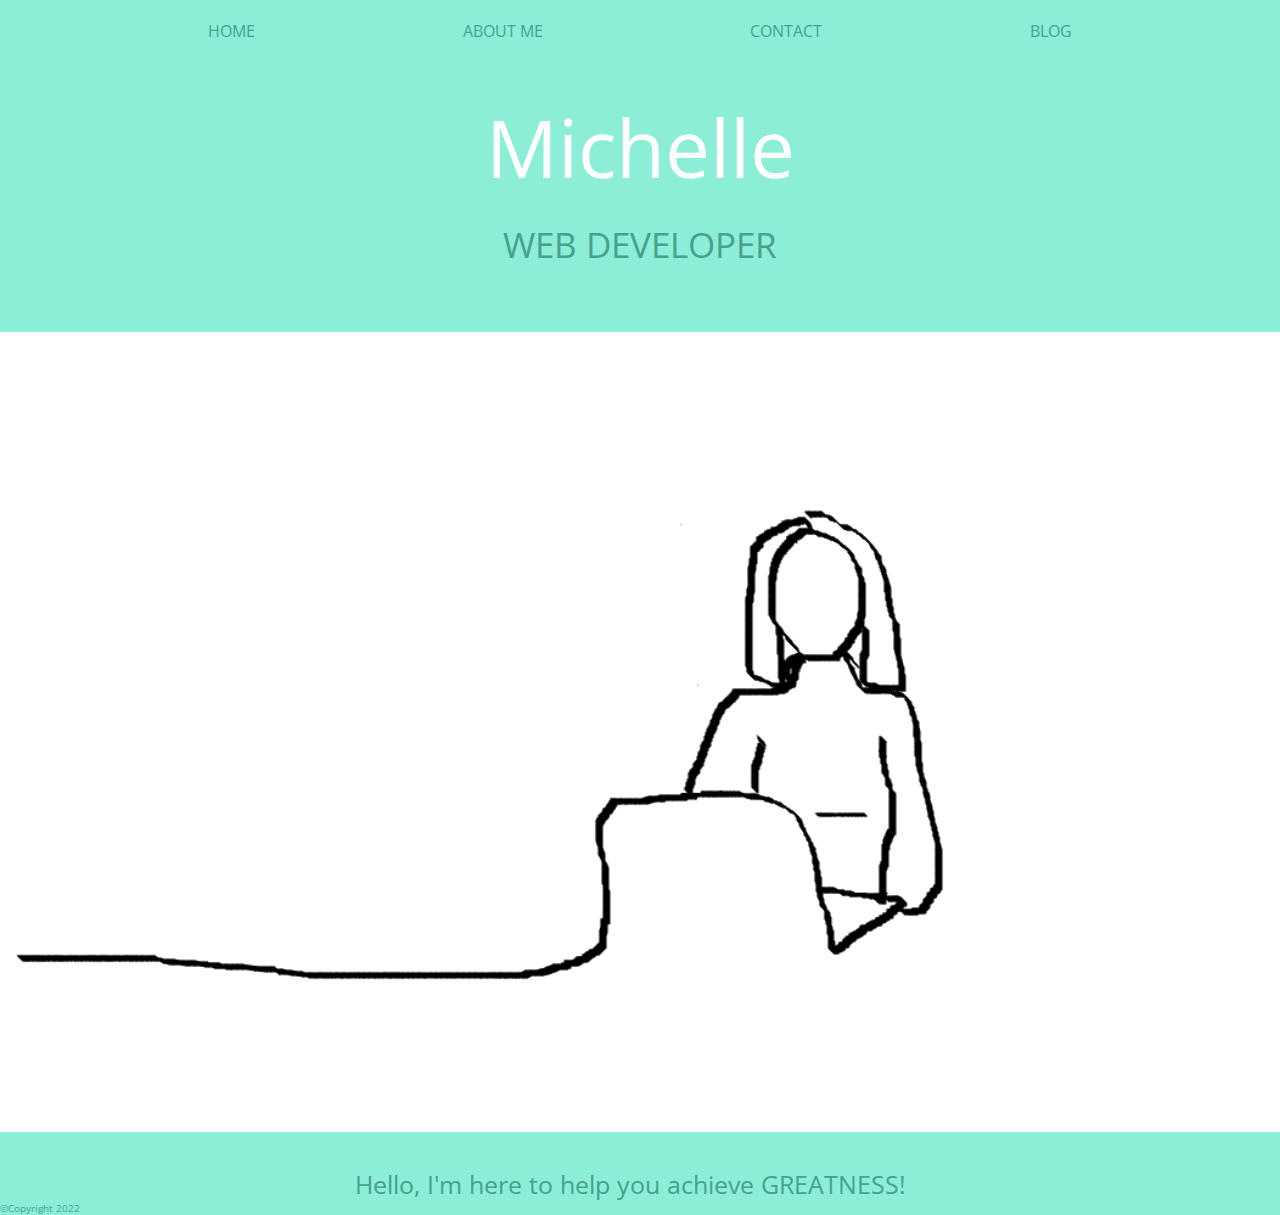
<file: Index.html>
<!DOCTYPE html>
<html lang="en">

<head>
    <meta charset="UTF-8">
    <meta http-equiv="X-UA-Compatible" content="IE=edge">
    <meta name="viewport" content="width=device-width, initial-scale=1.0">
    <title>Michelle's Portfolio</title>
    <link rel="preconnect" href="https://fonts.googleapis.com">
    <link rel="preconnect" href="https://fonts.gstatic.com" crossorigin>
    <link href="https://fonts.googleapis.com/css2?family=Macondo&family=Open+Sans:wght@300;400&display=swap"
        rel="stylesheet">
    <link rel="stylesheet" href="./style.css">
</head>

<body>
    <header>
        <nav class="menu">
            <ul class="menu-links">
                <li><a class="menu-link" href="Index.html">HOME</a></li>
                <li><a class="menu-link" href="pages/aboutme.html">ABOUT ME</a></li>
                <li><a class="menu-link" href="pages/contact.html">CONTACT</a></li>
                <li><a class="menu-link" href="pages/blogs.html">BLOG</a></li>
            </ul>
        </nav>
    </header>
    <section>
        <h1 class="title">Michelle</h1>
        <h2 class="sub-title">WEB DEVELOPER</h2><br><br>
        <div class="home-sketch-container"></div>
        <h3 class="statement">Hello, I'm here to help you achieve GREATNESS!</h3>
    </section>
    <footer>&#169;Copyright 2022</footer>
</body>
</html>
</file>
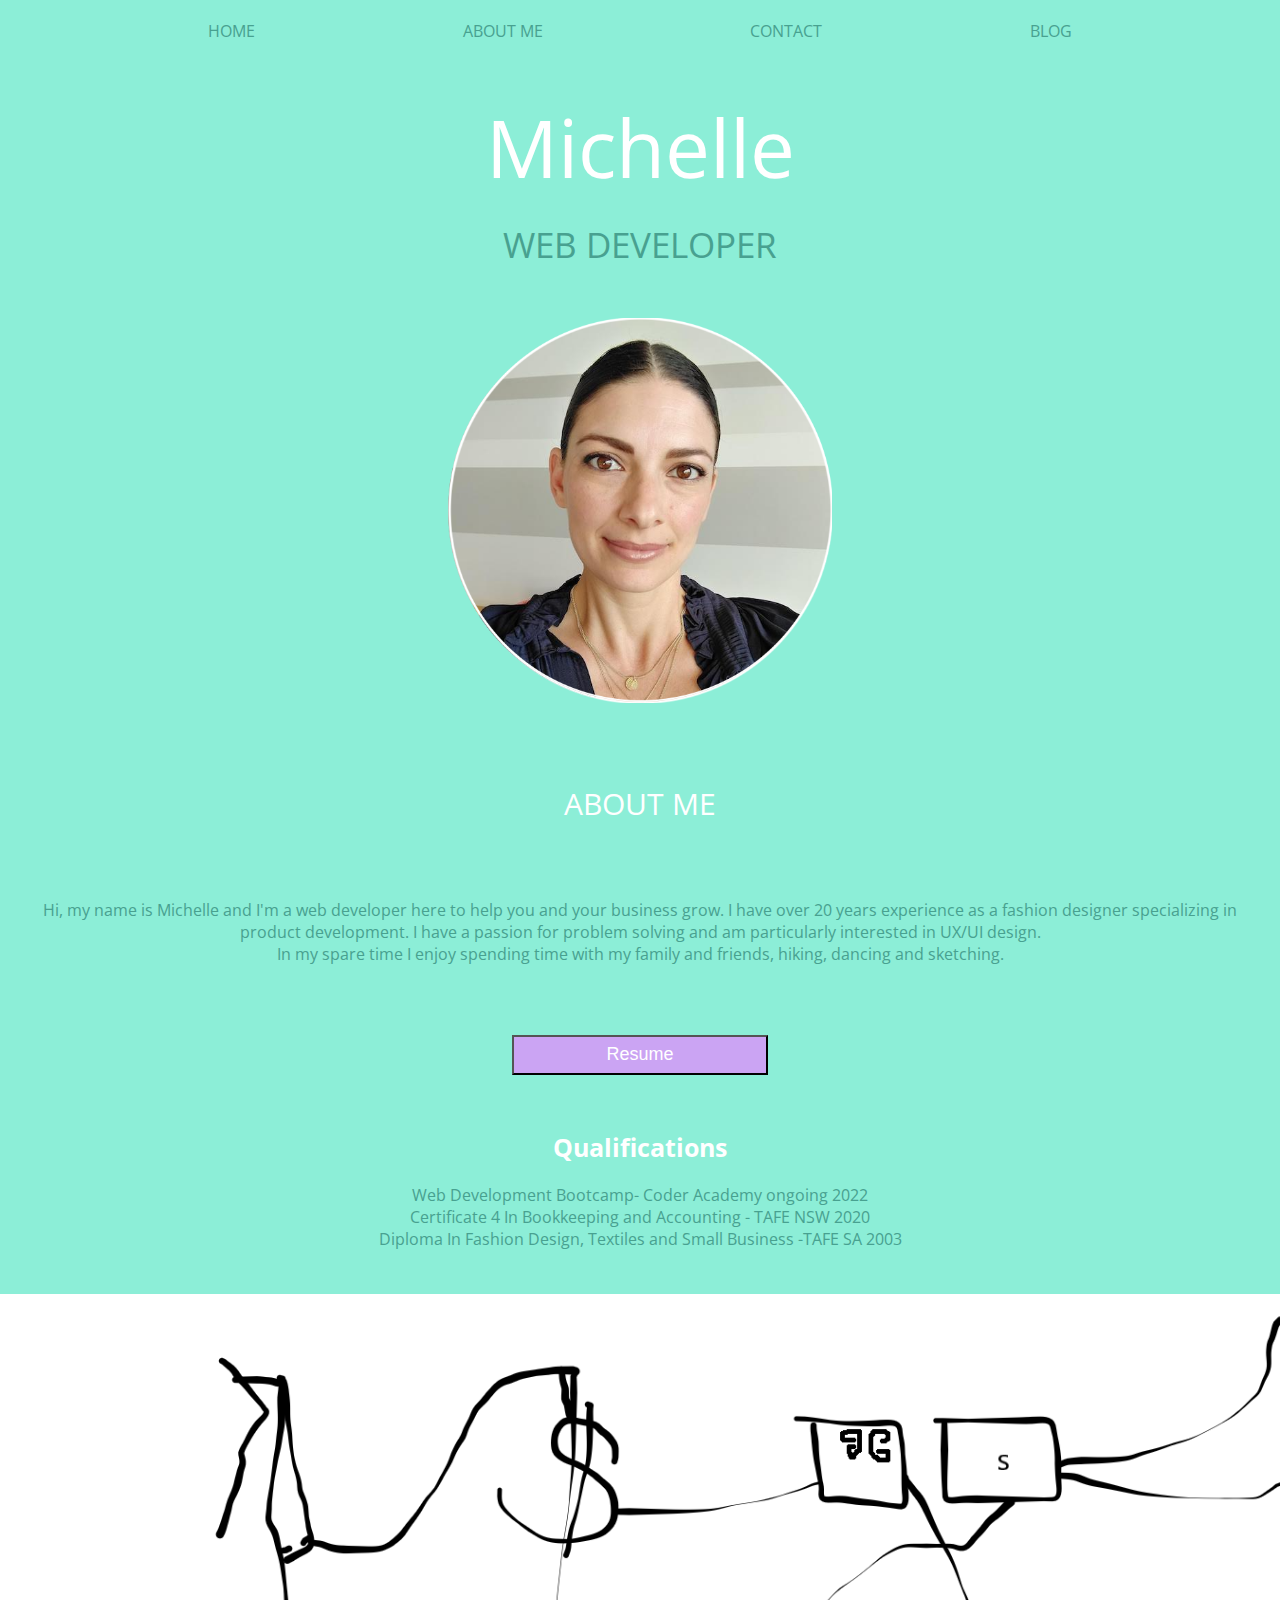
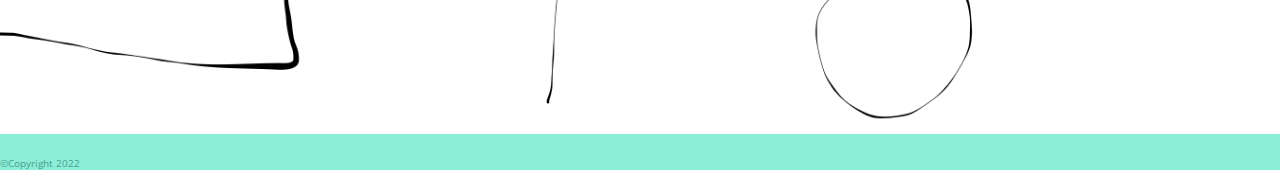
<file: pages/aboutme.html>
<!DOCTYPE html>
<html lang="en">
  <head>
    <meta charset="UTF-8" />
    <meta http-equiv="X-UA-Compatible" content="IE=edge" />
    <meta name="viewport" content="width=device-width, initial-scale=1.0" />
    <title>ABOUT ME</title>
    <link rel="preconnect" href="https://fonts.googleapis.com" />
    <link rel="preconnect" href="https://fonts.gstatic.com" crossorigin />
    <link
      href="https://fonts.googleapis.com/css2?family=Macondo&family=Open+Sans:wght@300;400&display=swap"
      rel="stylesheet"
    />
    <link rel="stylesheet" href="../style.css" />
  </head>

  <body>
    <header>
      <nav class="menu">
        <ul class="menu-links">
          <li><a class="menu-link" href="../Index.html">HOME</a></li>
          <li><a class="menu-link" href="./aboutme.html">ABOUT ME</a></li>
          <li><a class="menu-link" href="./contact.html">CONTACT</a></li>
          <li><a class="menu-link" href="./blogs.html">BLOG</a></li>
        </ul>
      </nav>
    </header>
    <section>
      <h1 class="title">Michelle</h1>
      <h2 class="sub-title">WEB DEVELOPER</h2>
      <img class="me" src="../assets/me.png" alt="photo of Michelle" />
      <div class="about-me-info">
        <h3 class="page-name">ABOUT ME</h3>
        <p class="description">
          Hi, my name is Michelle and I'm a web developer here to help you and
          your business grow. I have over 20 years experience as a fashion
          designer specializing in product development. I have a passion for
          problem solving and am particularly interested in UX/UI design.<br>
          In my spare time I enjoy spending time with my family and friends, hiking, dancing and sketching.
        </p>
        <button
          class="resume"
          onclick="location.href='../document/Mock_Resume.pdf';">Resume</button>
        <h4 class="qualifications">Qualifications</h4>
        <div class="experience">
          <div>
            <a class="experience1"
              >Web Development Bootcamp- Coder Academy ongoing 2022</a>
          </div>
          <div>
            <a class="experience2"
              >Certificate 4 In Bookkeeping and Accounting - TAFE NSW 2020</a>
          </div>
          <div>
            <a class="experience3"
              >Diploma In Fashion Design, Textiles and Small Business -TAFE SA
              2003</a>
          </div>
      </div><br><br>
      <div class="fashion-sketch"></div><br>
    </section>

    <footer>&#169;Copyright 2022</footer>
  </body>
</html>
</file>
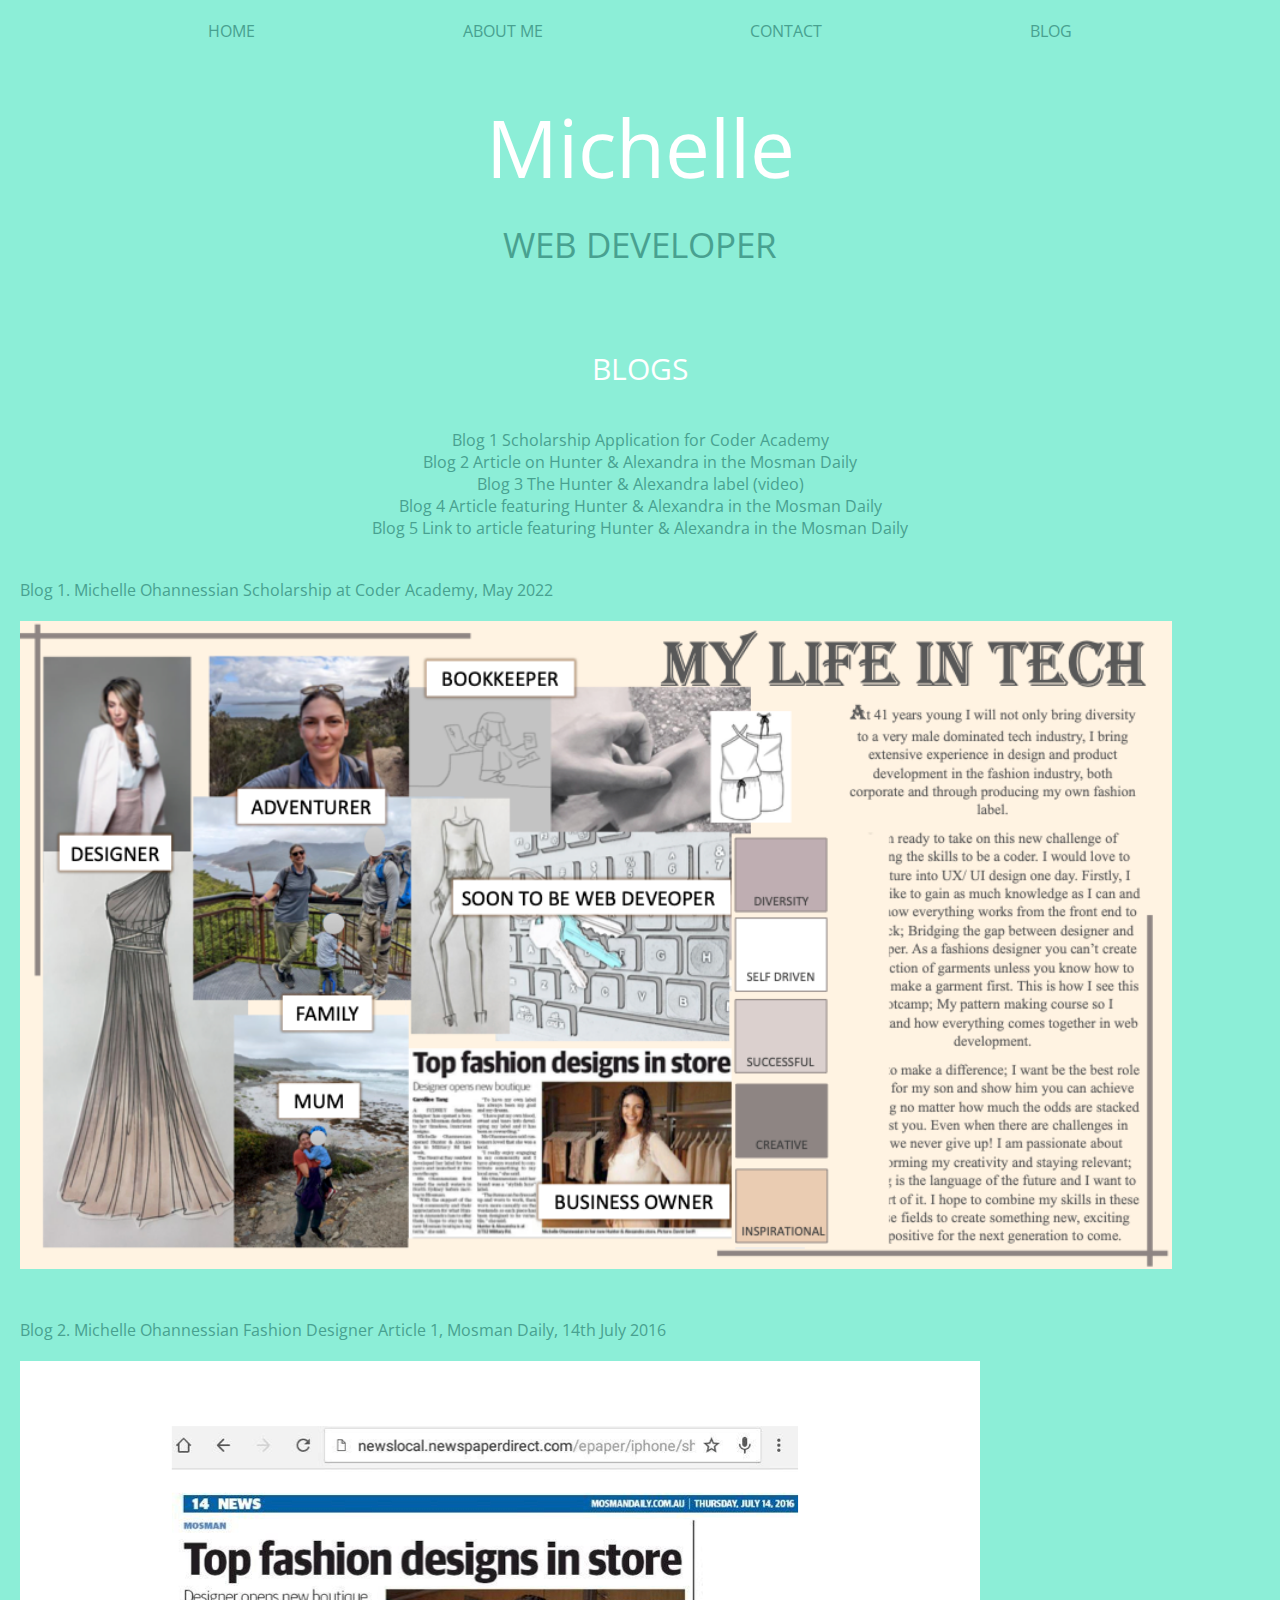
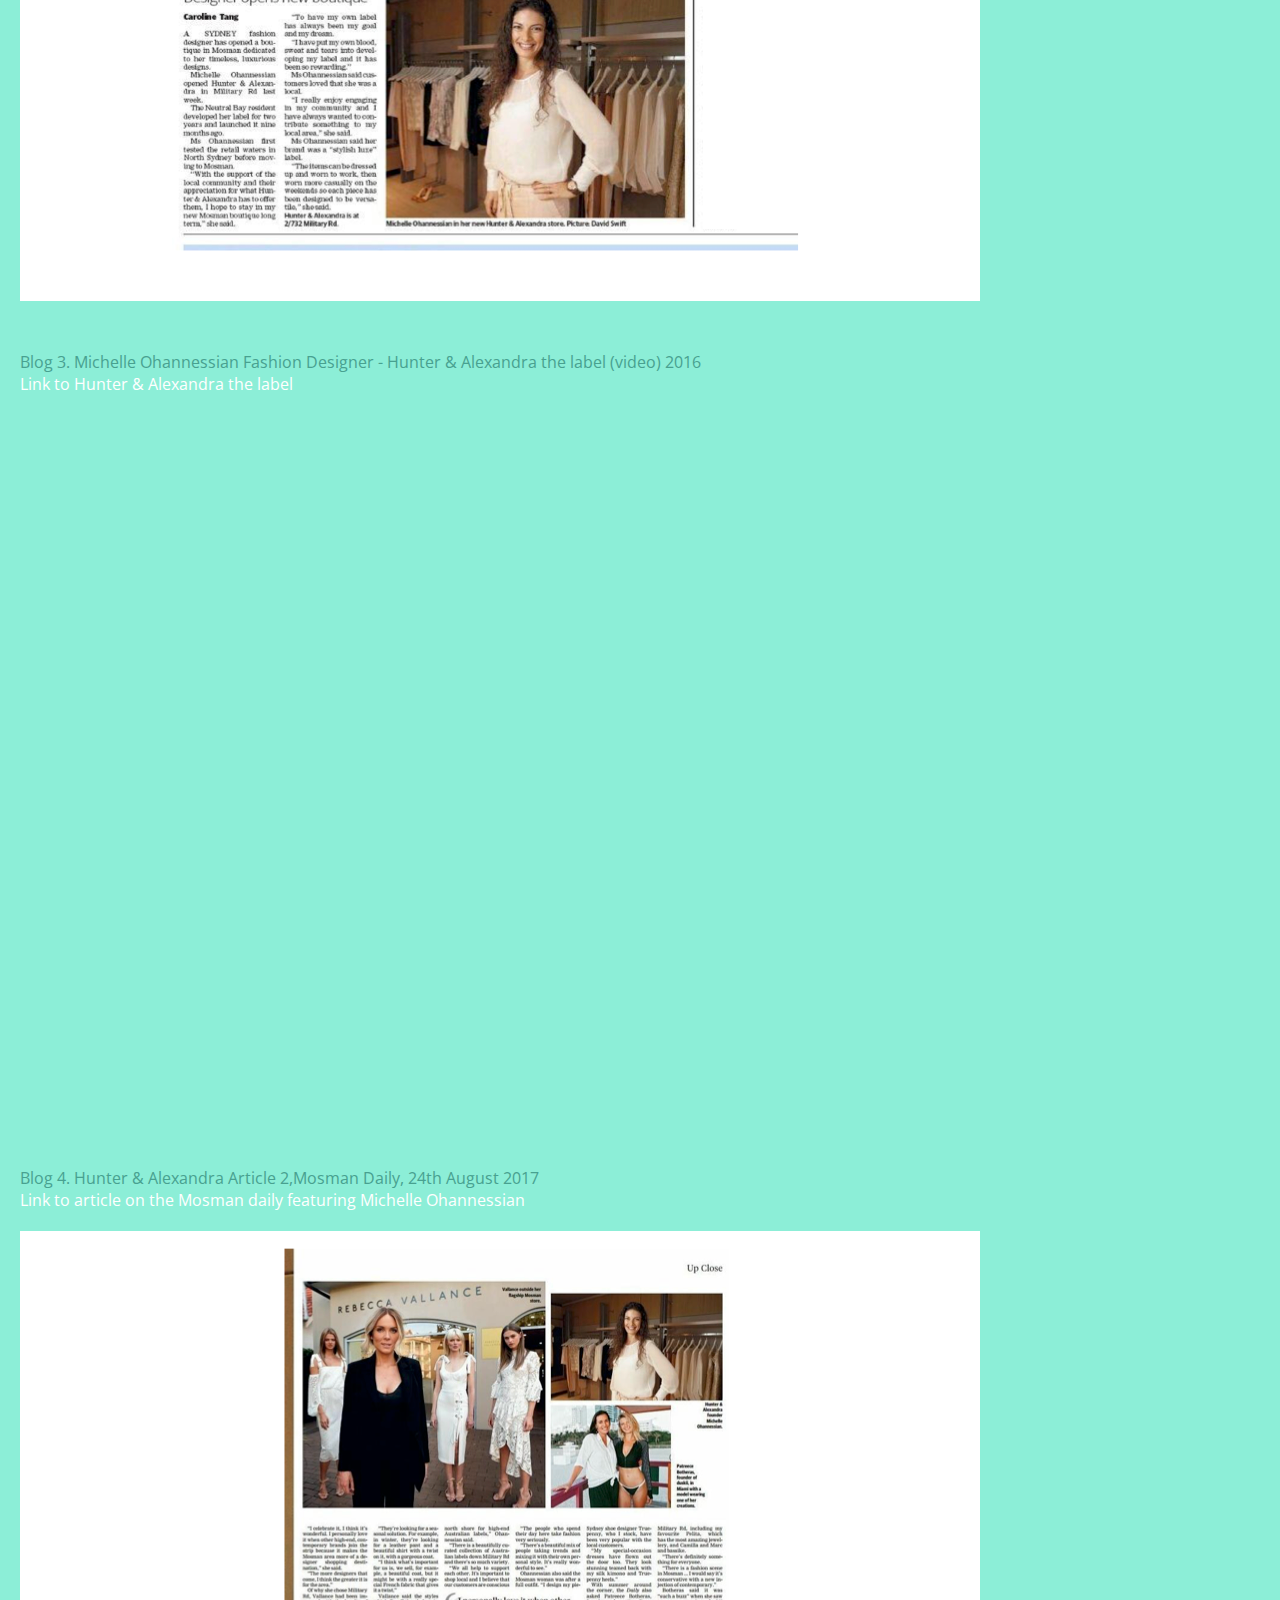
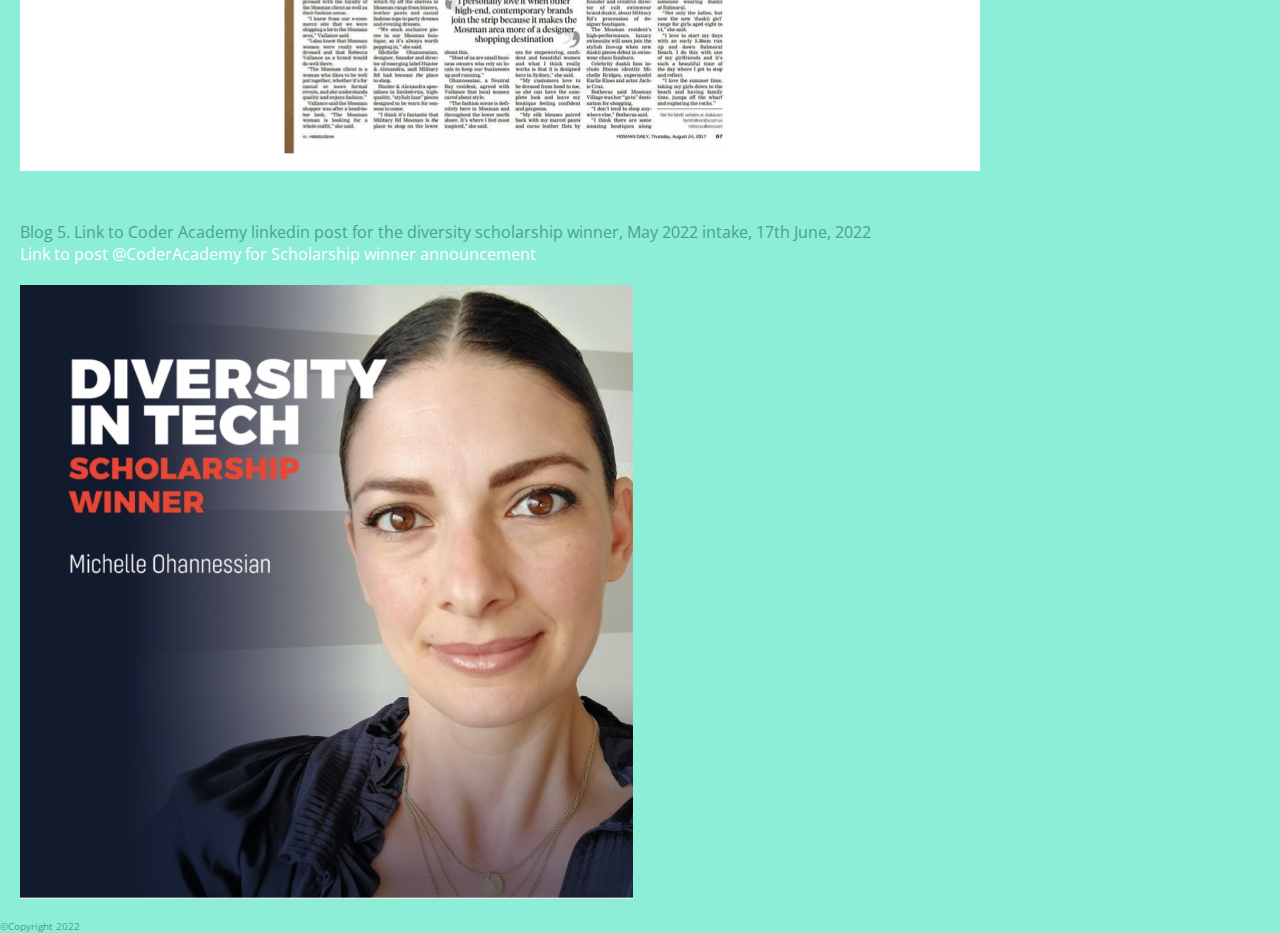
<file: pages/blogs.html>
<!DOCTYPE html>
<html lang="en">
  <head>
    <meta charset="UTF-8" />
    <meta http-equiv="X-UA-Compatible" content="IE=edge" />
    <meta name="viewport" content="width=device-width, initial-scale=1.0" />
    <title>BLOGS</title>
    <link rel="preconnect" href="https://fonts.googleapis.com" />
    <link rel="preconnect" href="https://fonts.gstatic.com" crossorigin />
    <link
      href="https://fonts.googleapis.com/css2?family=Macondo&family=Open+Sans:wght@300;400&display=swap"
      rel="stylesheet"
    />
    <link rel="stylesheet" href="../style.css" />
  </head>

  <body>
    <header>
      <nav class="menu">
        <ul class="menu-links">
          <li><a class="menu-link" href="../Index.html">HOME</a></li>
          <li><a class="menu-link" href="./aboutme.html">ABOUT ME</a></li>
          <li><a class="menu-link" href="./contact.html">CONTACT</a></li>
          <li><a class="menu-link" href="./blogs.html">BLOG</a></li>
        </ul>
      </nav>
    </header>
    <section>
      <h1 class="title">Michelle</h1>
      <h2 class="sub-title">WEB DEVELOPER</h2>
      <h3 class="page-name">BLOGS</h3>
      <div class="blogs-list">
        <a href="#blog-story1" class="blog">Blog 1 Scholarship Application for Coder Academy</a><br>
        <a href="#blog-story2" class="blog">Blog 2 Article on Hunter & Alexandra in the Mosman Daily</a><br>
        <a href="#blog-story3" class="blog">Blog 3 The Hunter & Alexandra label (video)</a><br>
        <a href="#blog-story4" class="blog">Blog 4 Article featuring Hunter & Alexandra in the Mosman Daily</a><br>
        <a href="#blog-story5" class="blog">Blog 5 Link to article featuring Hunter & Alexandra in the Mosman Daily</a><br>
    </div>
      <div class="blog-stories">
        <div>
          <div class="blog1" id="blog-story1">Blog 1. Michelle Ohannessian Scholarship at Coder Academy, May 2022</div>
          <img class="my-life-in-tech" src="../assets/cc.png" alt="My Life In Tech, Scholarship Application, May 2022"/>
        </div>
        <div>
          <div class="blog2" id="blog-story2"
            >Blog 2. Michelle Ohannessian Fashion Designer Article 1, Mosman Daily, 14th July 2016</div>
          <img class="ha-article1" src="../assets/ha-article1.png" alt="Article from the Mosman Daily on Hunter & Alexandra Label"/>
        </div>
        <div>
          <div class="blog3" id="blog-story3">Blog 3. Michelle Ohannessian Fashion Designer - Hunter & Alexandra the label (video) 2016</div> 
           <a class="links" href=https://youtu.be/nw7ycPzrFnY>Link to Hunter & Alexandra the label</a></div><br>
          <div class="embed-youtube"><iframe width="560" height="315" src="https://www.youtube.com/embed/nw7ycPzrFnY" title="YouTube video player" frameborder="0" allow="accelerometer; autoplay; clipboard-write; encrypted-media; gyroscope; picture-in-picture" allowfullscreen></iframe></div><br>
        <div>
          <div class="blog4" id ="blog-story4">Blog 4. Hunter & Alexandra Article 2,Mosman Daily, 24th August 2017 </div>
            <a class="links" href="https://www.dailytelegraph.com.au/newslocal/mosman-daily/rebecca-vallance-hunter-alexandra-duskii-founders-find-fashion-fans-on-military-rd-mosman/news-story/e3f4c6ceed86d37b39f70d3279f25811">Link to article on the Mosman daily featuring Michelle Ohannessian</a>
            <img class="ha-article2" src="../assets/Hunter & Alexandra Mosman daily article 2.png" alt="Article from the Mosman Daily on Hunter & Alexandra Label"/>
          </div>
        <div>
          <div class="blog5" id="blog-story5">Blog 5. Link to Coder Academy linkedin post for the diversity scholarship winner, May 2022 intake, 17th June, 2022</div>
          <a class="links" href="https://lnkd.in/dAUcaXst">Link to post @CoderAcademy for Scholarship winner announcement</a>
          <img class="coder-academy-post" src="../assets/blog-5.png" alt="Post on Linkedin @Coder Academy"/>
        </div>
      </div>
    </section>

    <footer>&#169;Copyright 2022</footer>
  </body>
</html>
</file>
<file: style.css>
:root {
  --primary1: #48a190ff;
  --primary2: white;
  --primary3: #8ceed7ff;
  --neutral1: #cba4f3ff;
/* Keep in if I want to add more colours to my website
  --neutral2: #fac29bff;
  --neutral3: #f4c1d1ff;
  --neutral4: #e27d60ff;
  --neutral5: #1dbfd5ff; */
  --font1: 50px;
  --font2: 25px;
  --font3: 16px;
  --font4: 35px;
  --font5: 40px;
  --font6: 80px:
}

html,
body,
div,
h1,
h2,
h3,
p,
ol,
ul,
li {
  margin: 0;
  padding: 0;
  border: 0;
  font-size: 100%;
  font: inherit;
  vertical-align: baseline;
}

a,
a:visited {
  text-decoration: none;
}

body {
  background-color: var(--primary3);
  font-family: "Open Sans", sans-serif;
  height: 100vh;
  display: flex;
  flex-direction: column;
}

.about-me-info {
    display: flex;
    flex-direction: column;
    align-items: center;
}

.resume {
    display: block;
    text-align: center;
    margin-top: 50px;
    width: 25%;
    background-color: var(--neutral1);
    height: 40px;
    font-size: 18px;
    color: var(--primary2);
}

footer {
    text-align: left;
    color: var(--primary1);
    margin-top: auto;
    font-size: 10px;
  }

/* Michelle Web Developer */

.title {
  text-align: center;
  font-size: var(--font1);
  color: var(--primary2);
  margin-top: 50px;
  margin-bottom: 20px;
}

.sub-title {
  text-align: center;
  font-size: var(--font2);
  color: var(--primary1);
  margin-bottom: 20px;
}

/* menu */

.menu-links {
    display: flex;
    justify-content: space-evenly;
    margin-top: 20px;
    list-style-type: none;
  }
  
  .menu-link {
    color: var(--primary1);
    text-decoration: none;
    color: var(--primary1);
    text-decoration: none;
  }
  
  .menu-link:hover {
    color: var(--neutral1);
  }

/* home */

.statement {
  text-align: center;
  color: var(--primary1);
  font-size: var(--font3);
  margin-top: 35px;
  margin-right: 20px;
}

/* sketch */

.home-sketch-container {
    height: 200px;
    width: 100vw;
    background-image: url("./assets/Image.png"); 
    background-position: center; 
    background-repeat: no-repeat;    
    background-size: cover;
}

.fashion-sketch {
    height: 200px;
    width: 100vw;
    background-image: url("./assets/jackdollkey.png"); 
    background-position: center; 
    background-repeat: no-repeat;    
    background-size: cover;
}

 .my-life-in-tech {
  display: block;
  width: 90vw;
  margin-top: 20px;
  margin-bottom: 50px;
} 

.ha-article1 {
    display: block;
    max-width: 90vw;
    margin-top: 20px;
    margin-bottom: 50px;
  } 

  .ha-article2 {
    display: block;
    max-width: 90vw;
    margin-top: 20px;
    margin-bottom: 50px;
  } 

  .coder-academy-post {
    display: block;
    max-width: 100vw;
    margin-top: 20px;
    height: 48vw;
  }

/* headings and paragraphs */

.page-name {
  text-align: center;
  font-size: 30px;
  color: var(--primary2);
  margin-bottom: 20px;
  margin-top: 80px;
}

.description {
  text-align: center;
  color: var(--primary1);
  font-size: var(--font3);
  margin-top: 35px;
  padding: 20px;
}

.qualifications {
  text-align: center;
  font-size: var(--font2);
  color: var(--primary2);
  margin-top: 35px;
  margin-bottom: 0px;
  padding: 20px;
}

/* about me */

.me {
  display: block;
  margin-left: auto;
  margin-right: auto;
  margin-top: 50px;
  width: 50%;
}

.experience {
    font-size: var(--font3);
    color: var(--primary1);
    display: flex;
    flex-direction: column;
    align-items: center;
    text-align: center;
  }

  /* contact */

  .form {
    color: var(--primary1);
    font-size: var(--font3)
  }

  #message {
      height: 100px;
      width: 150%;
  }

  .submit {
    background-color: var(--neutral1);
  }

.email {
  color: var(--primary1);
  font-size: var(--font3)
}

.phone-number {
  color: var(--primary1);
  font-size: var(--font3)
}

.contact-info {
  display: flex;
  flex-direction: column;
  align-items: center;
}

/* icons */

.devicon-github-original { 
  font-size: 50px;
}

.devicon-linkedin-plain{ 
    font-size: 50px;
}

.devicon-github-original,
.devicon-github-original:visited {
  color: var(--primary2);
}

.devicon-linkedin-plain,
.devicon-linkedin-plain:visited {
  color: var(--primary2);
}

/* blog */

.blog {
  color: var(--primary1);
  text-decoration: none;
  color: var(--primary1);
  text-decoration: none;
}

.blogs-list {
    padding: 20px;
    text-align: center;
}

.blog:hover {
    color: var(--neutral1);
}

.blog-stories {
    padding: 20px;
    color: var(--primary1)
}

.links {
    color: var(--primary2)
}

.links:visited {
    color: var(--neutral1)
}

/* youtube video */

.embed-youtube {
    position: relative;
    padding-bottom: 56.25%; /* - 16:9 aspect ratio (most common) */
    /* padding-bottom: 62.5%; - 16:10 aspect ratio */
    /* padding-bottom: 75%; - 4:3 aspect ratio */
    padding-top: 30px;
    height: 0;
    overflow: hidden;
}

.embed-youtube iframe,
.embed-youtube object,
.embed-youtube embed {
    border: 0;
    position: absolute;
    top: 0;
    left: 0;
    width: 85%;
    height: 85%;
}

/* Media Break Points */

@media screen and (min-width: 768px) {
    .home-sketch-container {
        height: 500px;
    }

    .resume {
        width: 20%;
    }

    .title {
        font-size: 50px;
    }

    .sub-title {
        font-size: var(--font5)
    }
/* blog video */

    .embed-youtube iframe,
    .embed-youtube object,
    .embed-youtube embed {
        border: 0;
        position: absolute;
        top: 0;
        left: 0;
        width: 80%;
        height: 80%;
    }

    .me {
      width: 30%;
  }

  .fashion-sketch {
    height: 300px;
}

}

@media screen and (min-width: 1200px) {
    .home-sketch-container {
        height: 800px;
    }

    .fashion-sketch {
        height: 440px;
    }

    .statement {
        font-size: 25px;
    }

    .title {
        font-size: 80px;
    }

    .sub-title {
        font-size: var(--font4);
    }

    #fname {
        width: 150%;
    }

    #email {
        width: 150%;
    }

    #message {
        width: 350%;
    }
}
</file>
